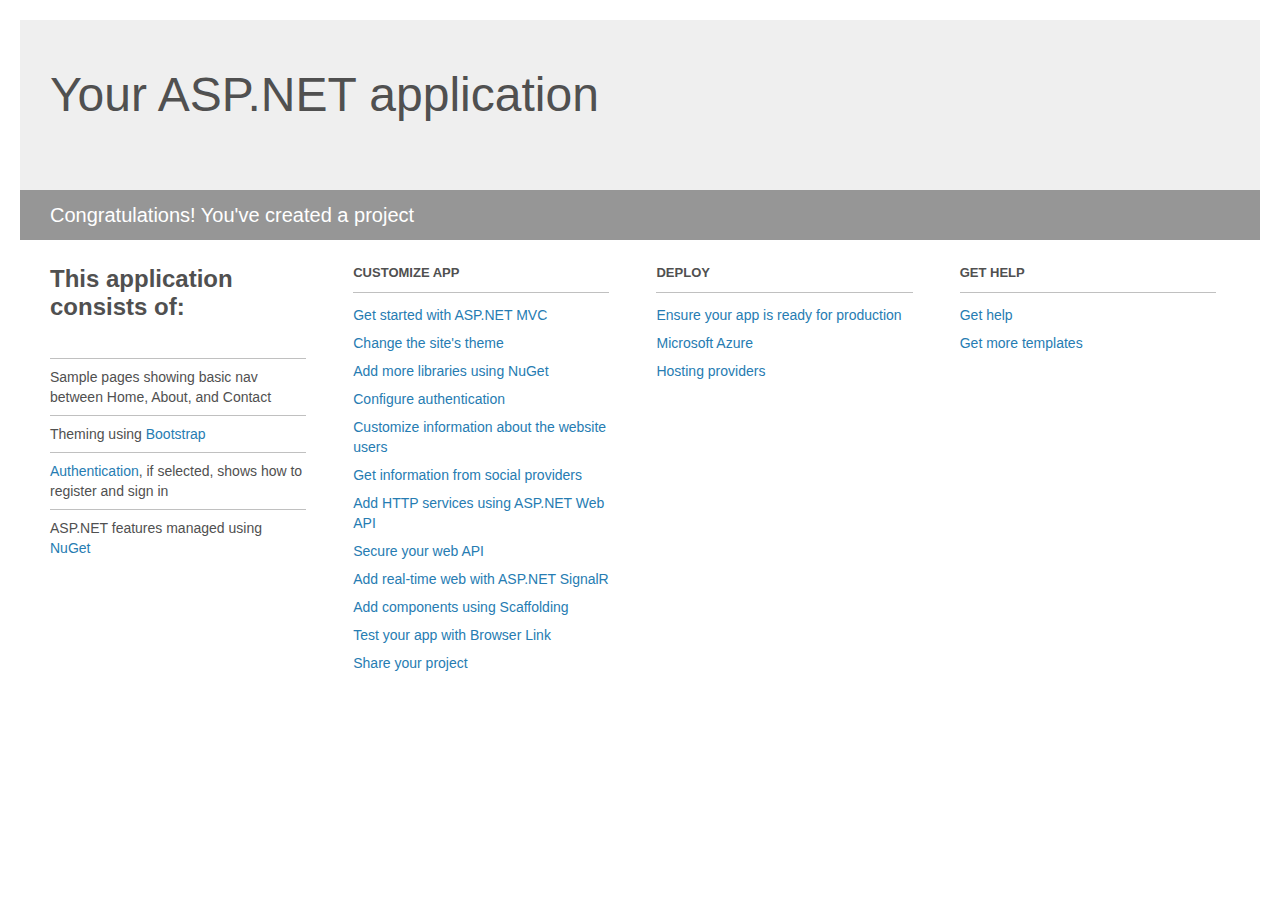
<file: etalon-crm-web/Project_Readme.html>
﻿<!DOCTYPE html>
<html lang="en">
<head>
    <meta charset="utf-8" />
    <title>Your ASP.NET application</title>
    <style>
        body {
            background: #fff;
            color: #505050;
            font: 14px 'Segoe UI', tahoma, arial, helvetica, sans-serif;
            margin: 20px;
            padding: 0;
        }

        #header {
            background: #efefef;
            padding: 0;
        }

        h1 {
            font-size: 48px;
            font-weight: normal;
            margin: 0;
            padding: 0 30px;
            line-height: 150px;
        }

        p {
            font-size: 20px;
            color: #fff;
            background: #969696;
            padding: 0 30px;
            line-height: 50px;
        }

        #main {
            padding: 5px 30px;
        }

        .section {
            width: 21.7%;
            float: left;
            margin: 0 0 0 4%;
        }

            .section h2 {
                font-size: 13px;
                text-transform: uppercase;
                margin: 0;
                border-bottom: 1px solid silver;
                padding-bottom: 12px;
                margin-bottom: 8px;
            }

            .section.first {
                margin-left: 0;
            }

                .section.first h2 {
                    font-size: 24px;
                    text-transform: none;
                    margin-bottom: 25px;
                    border: none;
                }

                .section.first li {
                    border-top: 1px solid silver;
                    padding: 8px 0;
                }

            .section.last {
                margin-right: 0;
            }

        ul {
            list-style: none;
            padding: 0;
            margin: 0;
            line-height: 20px;
        }

        li {
            padding: 4px 0;
        }

        a {
            color: #267cb2;
            text-decoration: none;
        }

            a:hover {
                text-decoration: underline;
            }
    </style>
</head>
<body>

    <div id="header">
        <h1>Your ASP.NET application</h1>
        <p>Congratulations! You've created a project</p>
    </div>

    <div id="main">
        <div class="section first">
            <h2>This application consists of:</h2>
            <ul>
                <li>Sample pages showing basic nav between Home, About, and Contact</li>
                <li>Theming using <a href="http://go.microsoft.com/fwlink/?LinkID=615519">Bootstrap</a></li>
                <li><a href="http://go.microsoft.com/fwlink/?LinkID=615520">Authentication</a>, if selected, shows how to register and sign in</li>
                <li>ASP.NET features managed using <a href="http://go.microsoft.com/fwlink/?LinkID=320756">NuGet</a></li>
            </ul>
        </div>

        <div class="section">
            <h2>Customize app</h2>
            <ul>
                <li><a href="http://go.microsoft.com/fwlink/?LinkID=615541">Get started with ASP.NET MVC</a></li>
                <li><a href="http://go.microsoft.com/fwlink/?LinkID=615523">Change the site's theme</a></li>
                <li><a href="http://go.microsoft.com/fwlink/?LinkID=615524">Add more libraries using NuGet</a></li>
                <li><a href="http://go.microsoft.com/fwlink/?LinkID=615542">Configure authentication</a></li>
                <li><a href="http://go.microsoft.com/fwlink/?LinkID=615526">Customize information about the website users</a></li>
                <li><a href="http://go.microsoft.com/fwlink/?LinkID=615527">Get information from social providers</a></li>
                <li><a href="http://go.microsoft.com/fwlink/?LinkID=615528">Add HTTP services using ASP.NET Web API</a></li>
                <li><a href="http://go.microsoft.com/fwlink/?LinkID=615529">Secure your web API</a></li>
                <li><a href="http://go.microsoft.com/fwlink/?LinkID=615530">Add real-time web with ASP.NET SignalR</a></li>
                <li><a href="http://go.microsoft.com/fwlink/?LinkID=615531">Add components using Scaffolding</a></li>
                <li><a href="http://go.microsoft.com/fwlink/?LinkID=615532">Test your app with Browser Link</a></li>
                <li><a href="http://go.microsoft.com/fwlink/?LinkID=615533">Share your project</a></li>
            </ul>
        </div>

        <div class="section">
            <h2>Deploy</h2>
            <ul>
                <li><a href="http://go.microsoft.com/fwlink/?LinkID=615534">Ensure your app is ready for production</a></li>
                <li><a href="http://go.microsoft.com/fwlink/?LinkID=615535">Microsoft Azure</a></li>
                <li><a href="http://go.microsoft.com/fwlink/?LinkID=615536">Hosting providers</a></li>
            </ul>
        </div>

        <div class="section last">
            <h2>Get help</h2>
            <ul>
                <li><a href="http://go.microsoft.com/fwlink/?LinkID=615537">Get help</a></li>
                <li><a href="http://go.microsoft.com/fwlink/?LinkID=615538">Get more templates</a></li>
            </ul>
        </div>
    </div>

</body>
</html>
</file>
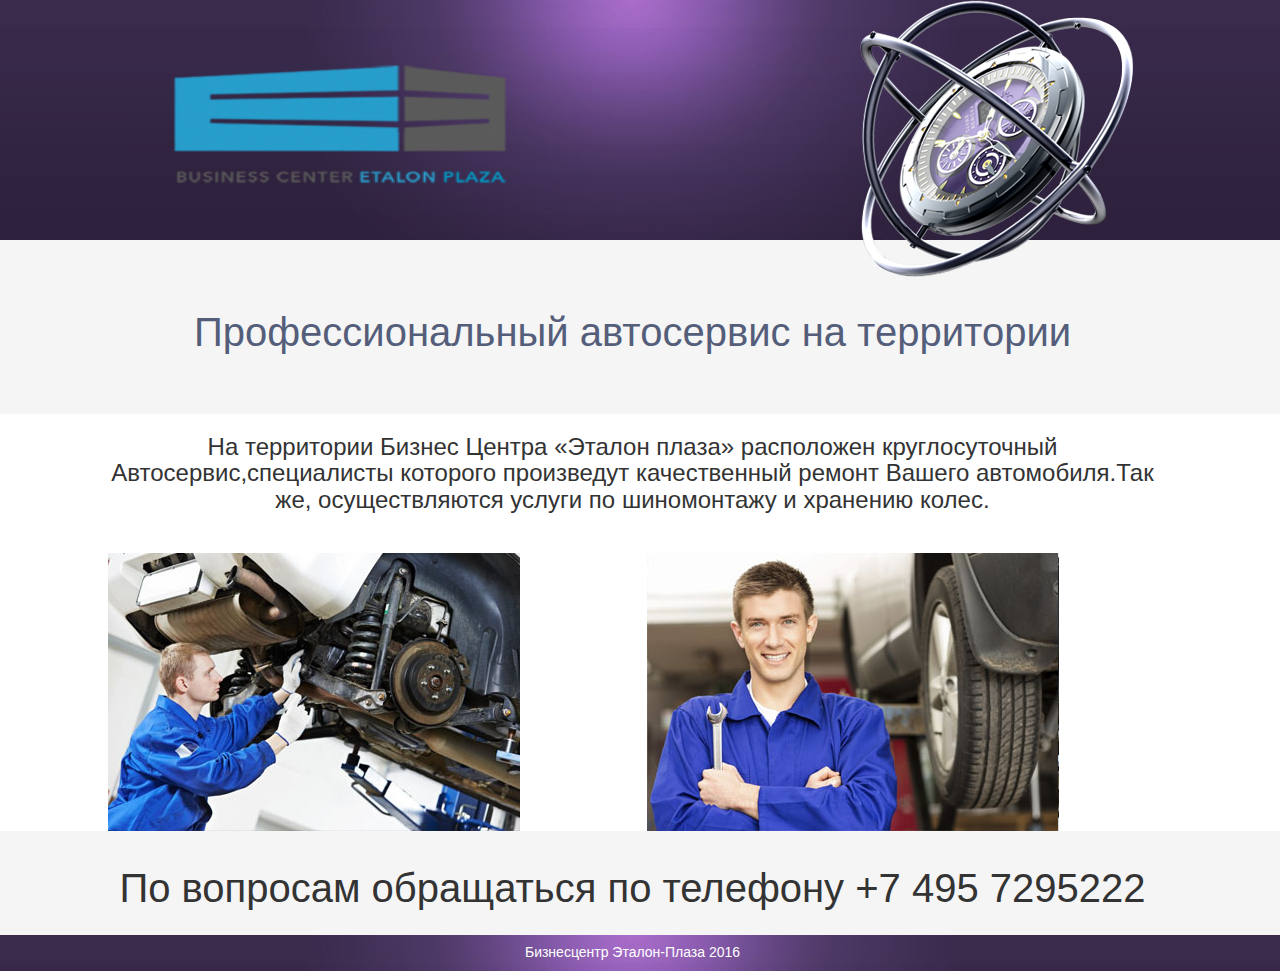
<file: etalon-crm-web/LandingPage/autoservice.html>
<!DOCTYPE html>
<html>

<head>
    <meta charset="utf-8">
    <title>Etalon Plaza</title>
    <!-- Bootstrap -->
    <link href="css/bootstrap.min.css" rel="stylesheet">
    <link href="css/bootstrap-responsive.css" rel="stylesheet">
    <link href="css/main.css" rel="stylesheet">
    <script type="text/javascript" src="http://ajax.googleapis.com/ajax/libs/jquery/1.10.2/jquery.min.js"></script>

    <link rel="stylesheet" href="css/lightbox.css" type="text/css" media="screen" />
    <script type="text/javascript" src="js/lightbox.js"></script>

    <script src="js/bootstrap.min.js"></script>
</head>
<body>
    <div class="container-fluid">
        <div class="row">
            <div class="col-md-12 col-xs-12 head">
                <div class="col-md-4 col-xs-6"><img class="logo-infra" src="img/logo.png"></div>
                <div class="col-md-2 col-xs-6 col-xs-offset-4 col-md-offset-4"><img class="clock-infra" src="img/clocksmall.png"></div>
            </div>
        </div>
        <div class="row">
            <div class="col-md-12 col-xs-12" style=" background-color: #f5f5f5">
                <h1 class="head-text">Профессиональный автосервис на территории</h1>
            </div>
        </div>
        <div class="row">
            <div class="col-md-10 col-xs-10 col-md-offset-1 col-xs-offset-1 descript">
                <h3>На территории Бизнес Центра «Эталон плаза» расположен круглосуточный Автосервис,специалисты которого произведут качественный ремонт Вашего автомобиля.Так же, осуществляются услуги по шиномонтажу и хранению колес.</h3>
            </div>
            <div class="col-md-5 col-xs-5 col-md-offset-1 col-xs-offset-1"><img src="img/aservice1.jpg"></div>  
            <div class="col-md-6 col-xs-6"><img src="img/aservice2.jpg"></div>
            <div class="col-md-12 col-xs-12" style=" background-color: #f5f5f5">
                <h1 class="footer-text">По вопросам обращаться по телефону +7 495 7295222</h1>
            </div>
        </div>
        <div class="row">
            <div class="col-md-12 col-xs-12 head">
                <h5 class="sub">Бизнесцентр Эталон-Плаза 2016</h5>
            </div>
        </div>
    </div>
</body>
</html>
</file>
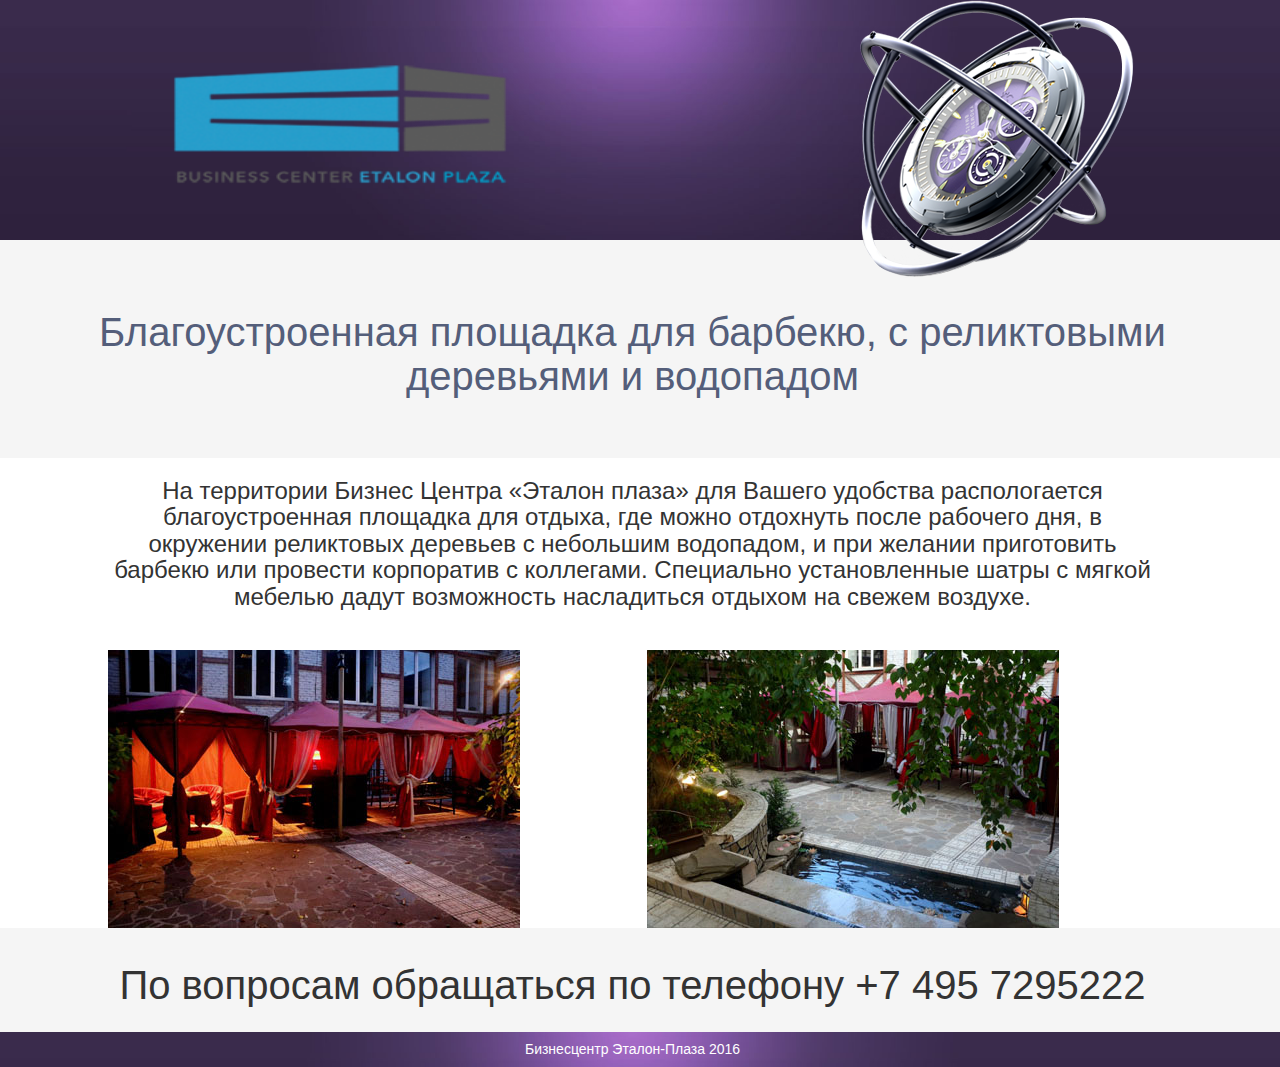
<file: etalon-crm-web/LandingPage/back.html>
<!DOCTYPE html>
<html>

<head>
    <meta charset="utf-8">
    <title>Etalon Plaza</title>
    <!-- Bootstrap -->
    <link href="css/bootstrap.min.css" rel="stylesheet">
    <link href="css/bootstrap-responsive.css" rel="stylesheet">
    <link href="css/main.css" rel="stylesheet">
    <script type="text/javascript" src="http://ajax.googleapis.com/ajax/libs/jquery/1.10.2/jquery.min.js"></script>

    <link rel="stylesheet" href="css/lightbox.css" type="text/css" media="screen" />
    <script type="text/javascript" src="js/lightbox.js"></script>

    <script src="js/bootstrap.min.js"></script>
</head>
<body>
    <div class="container-fluid">
        <div class="row">
            <div class="col-md-12 col-xs-12 head">
                <div class="col-md-4 col-xs-6"><img class="logo-infra" src="img/logo.png"></div>
                <div class="col-md-2 col-xs-6 col-xs-offset-4 col-md-offset-4"><img class="clock-infra" src="img/clocksmall.png"></div>
            </div>
        </div>
        <div class="row">
            <div class="col-md-12 col-xs-12" style=" background-color: #f5f5f5">
                <h1 class="head-text">Благоустроенная площадка для барбекю, с реликтовыми деревьями и водопадом</h1>
            </div>
        </div>
        <div class="row">
            <div class="col-md-10 col-xs-10 col-md-offset-1 col-xs-offset-1 descript">
                <h3>На территории Бизнес Центра «Эталон плаза»  для Вашего удобства распологается благоустроенная площадка для отдыха, где можно отдохнуть после рабочего дня, в окружении реликтовых деревьев с небольшим водопадом, и при желании приготовить барбекю или провести корпоратив с коллегами. Специально установленные шатры с мягкой мебелью дадут возможность насладиться отдыхом на свежем воздухе.</h3>
            </div>
            <div class="col-md-5 col-xs-5 col-md-offset-1 col-xs-offset-1"><img src="img/back1.jpg"></div>  
            <div class="col-md-6 col-xs-6"><img src="img/back2.jpg"></div>
            <div class="col-md-12 col-xs-12" style=" background-color: #f5f5f5">
                <h1 class="footer-text">По вопросам обращаться по телефону +7 495 7295222</h1>
            </div>
        </div>
        <div class="row">
            <div class="col-md-12 col-xs-12 head">
                <h5 class="sub">Бизнесцентр Эталон-Плаза 2016</h5>
            </div>
        </div>
    </div>
</body>
</html>
</file>
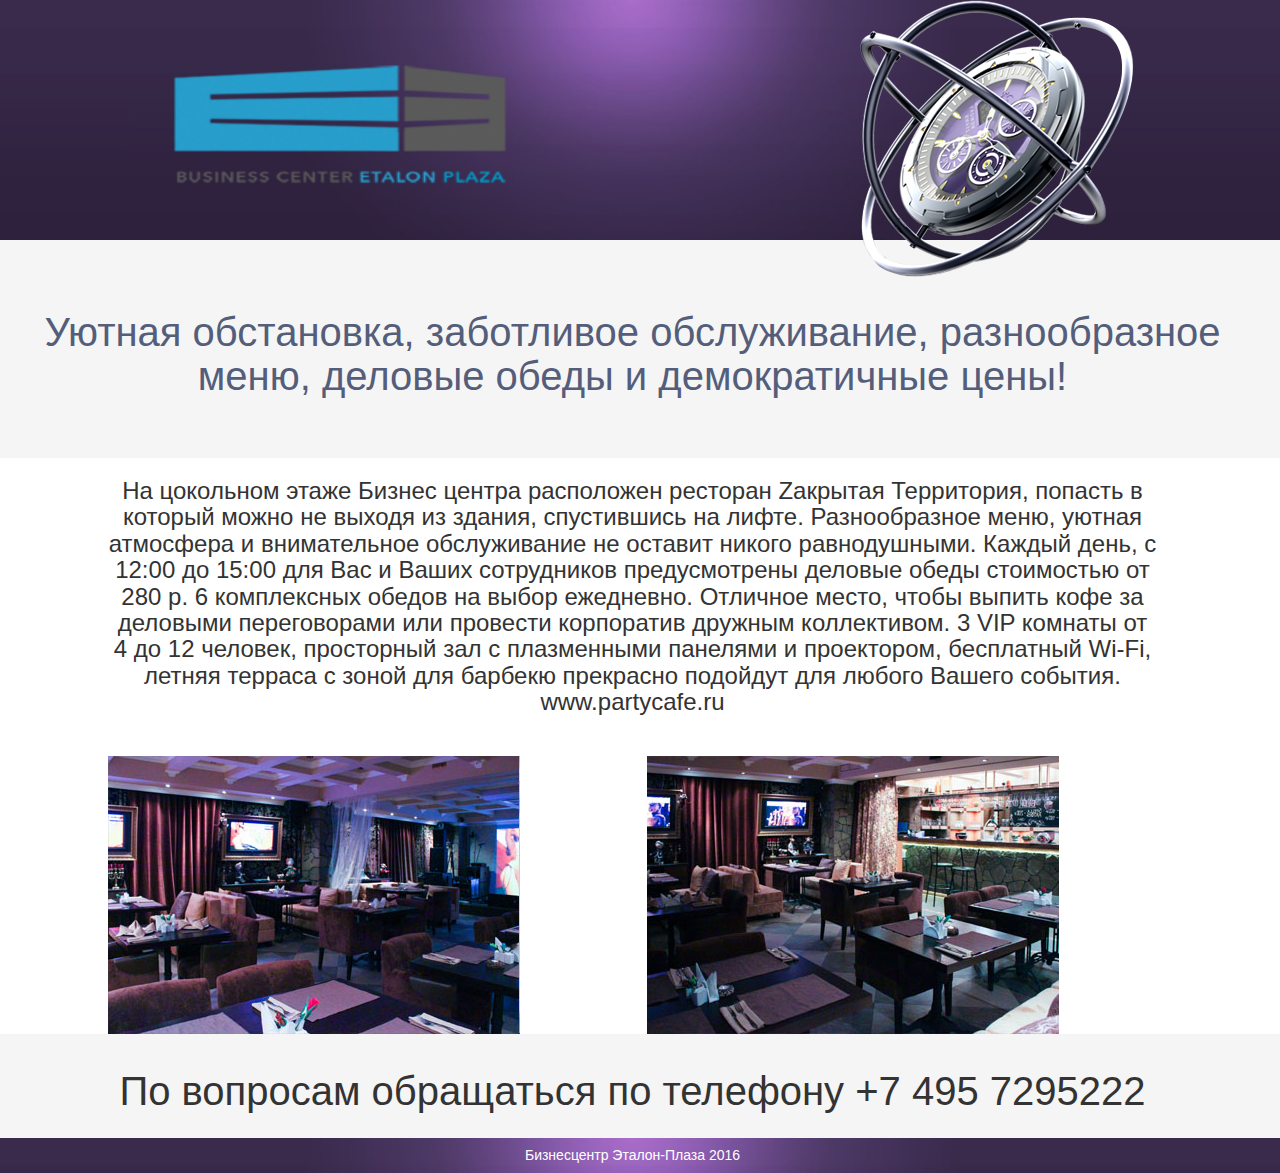
<file: etalon-crm-web/LandingPage/cafe.html>
<!DOCTYPE html>
<html>

<head>
    <meta charset="utf-8">
    <title>Etalon Plaza</title>
    <!-- Bootstrap -->
    <link href="css/bootstrap.min.css" rel="stylesheet">
    <link href="css/bootstrap-responsive.css" rel="stylesheet">
    <link href="css/main.css" rel="stylesheet">
    <script type="text/javascript" src="http://ajax.googleapis.com/ajax/libs/jquery/1.10.2/jquery.min.js"></script>

    <link rel="stylesheet" href="css/lightbox.css" type="text/css" media="screen" />
    <script type="text/javascript" src="js/lightbox.js"></script>

    <script src="js/bootstrap.min.js"></script>
</head>
<body>
    <div class="container-fluid">
        <div class="row">
            <div class="col-md-12 col-xs-12 head">
                <div class="col-md-4 col-xs-6"><img class="logo-infra" src="img/logo.png"></div>
                <div class="col-md-2 col-xs-6 col-xs-offset-4 col-md-offset-4"><img class="clock-infra" src="img/clocksmall.png"></div>
            </div>
        </div>
        <div class="row">
            <div class="col-md-12 col-xs-12" style=" background-color: #f5f5f5">
                <h1 class="head-text">Уютная обстановка, заботливое обслуживание, разнообразное меню, деловые обеды и демократичные цены!</h1>
            </div>
        </div>
        <div class="row">
            <div class="col-md-10 col-xs-10 col-md-offset-1 col-xs-offset-1 descript">
                <h3>На цокольном этаже Бизнес центра расположен ресторан Zакрытая Территория, попасть в который можно не выходя из здания, спустившись на лифте. Разнообразное меню, уютная атмосфера и внимательное обслуживание не оставит никого равнодушными. Каждый день, с 12:00 до 15:00 для Вас  и Ваших сотрудников предусмотрены деловые обеды стоимостью от 280 р. 6 комплексных обедов на выбор ежедневно. Отличное место, чтобы выпить кофе за деловыми переговорами или провести корпоратив дружным коллективом. 3 VIP комнаты от 4 до 12 человек, просторный зал с плазменными панелями и проектором, бесплатный Wi-Fi, летняя терраса с зоной для барбекю прекрасно подойдут для любого Вашего события. www.partycafe.ru  </h3>
            </div>
            <div class="col-md-5 col-xs-5 col-md-offset-1 col-xs-offset-1"><img src="img/cafe1.jpg"></div>  
            <div class="col-md-6 col-xs-6"><img src="img/cafe2.jpg"></div>
            <div class="col-md-12 col-xs-12" style=" background-color: #f5f5f5">
                <h1 class="footer-text">По вопросам обращаться по телефону +7 495 7295222</h1>
            </div>
        </div>
        <div class="row">
            <div class="col-md-12 col-xs-12 head">
                <h5 class="sub">Бизнесцентр Эталон-Плаза 2016</h5>
            </div>
        </div>
    </div>
</body>
</html>
</file>
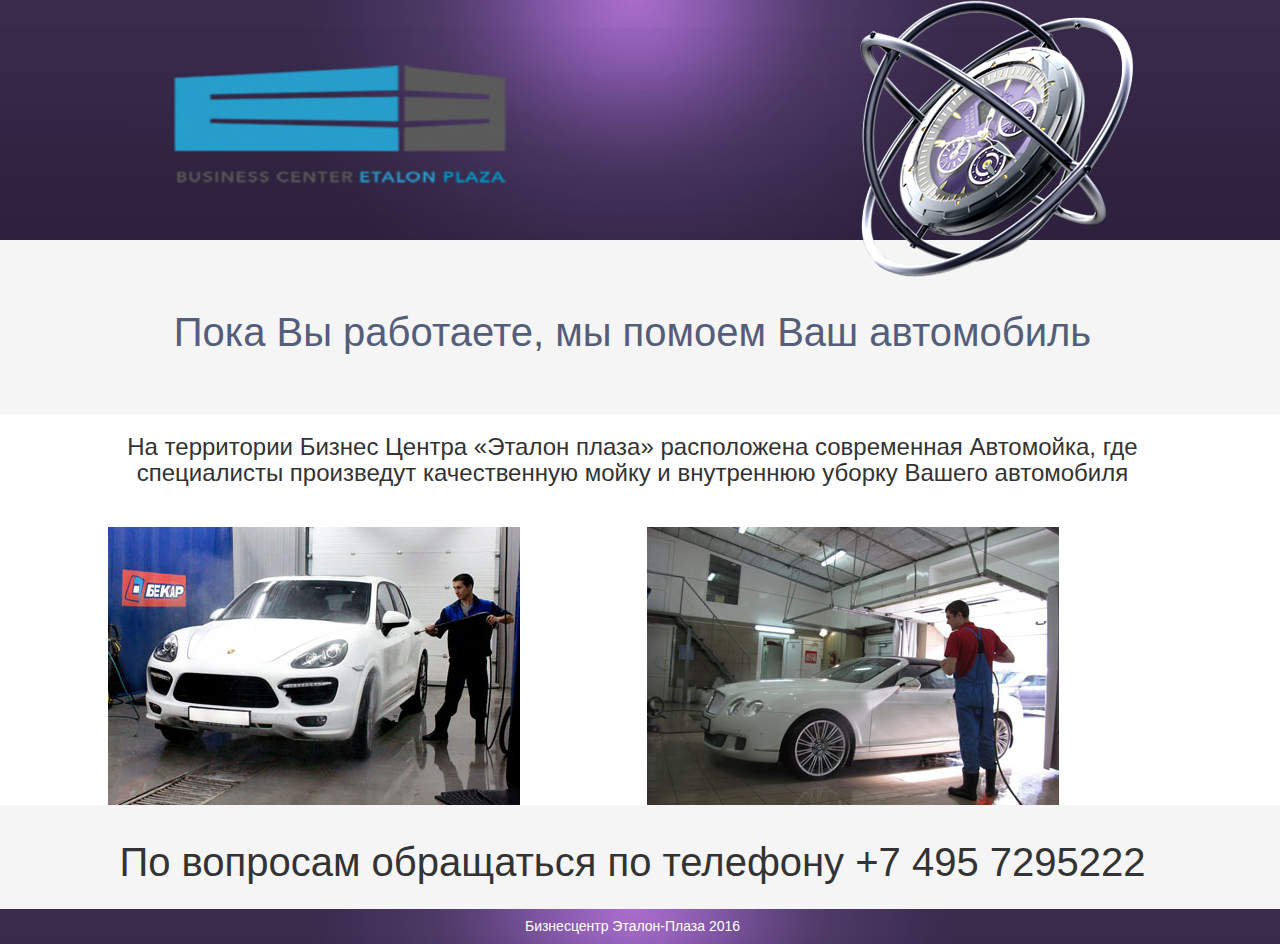
<file: etalon-crm-web/LandingPage/carwash.html>
<!DOCTYPE html>
<html>

<head>
    <meta charset="utf-8">
    <title>Etalon Plaza</title>
    <!-- Bootstrap -->
    <link href="css/bootstrap.min.css" rel="stylesheet">
    <link href="css/bootstrap-responsive.css" rel="stylesheet">
    <link href="css/main.css" rel="stylesheet">
    <script type="text/javascript" src="http://ajax.googleapis.com/ajax/libs/jquery/1.10.2/jquery.min.js"></script>

    <link rel="stylesheet" href="css/lightbox.css" type="text/css" media="screen" />
    <script type="text/javascript" src="js/lightbox.js"></script>

    <script src="js/bootstrap.min.js"></script>
</head>
<body>
    <div class="container-fluid">
        <div class="row">
            <div class="col-md-12 col-xs-12 head">
                <div class="col-md-4 col-xs-6"><img class="logo-infra" src="img/logo.png"></div>
                <div class="col-md-2 col-xs-6 col-xs-offset-4 col-md-offset-4"><img class="clock-infra" src="img/clocksmall.png"></div>
            </div>
        </div>
        <div class="row">
            <div class="col-md-12 col-xs-12" style=" background-color: #f5f5f5">
                <h1 class="head-text">Пока Вы работаете, мы помоем Ваш автомобиль</h1>
            </div>
        </div>
        <div class="row">
            <div class="col-md-10 col-xs-10 col-md-offset-1 col-xs-offset-1 descript">
                <h3>На территории Бизнес Центра «Эталон плаза» расположена современная Автомойка, где специалисты произведут качественную мойку и внутреннюю уборку Вашего автомобиля</h3>
            </div>
            <div class="col-md-5 col-xs-5 col-md-offset-1 col-xs-offset-1"><img src="img/carwash1.jpg"></div>  
            <div class="col-md-6 col-xs-6"><img src="img/carwash2.jpg"></div>
            <div class="col-md-12 col-xs-12" style=" background-color: #f5f5f5">
                <h1 class="footer-text">По вопросам обращаться по телефону +7 495 7295222</h1>
            </div>
        </div>
        <div class="row">
            <div class="col-md-12 col-xs-12 head">
                <h5 class="sub">Бизнесцентр Эталон-Плаза 2016</h5>
            </div>
        </div>
    </div>
</body>
</html>
</file>
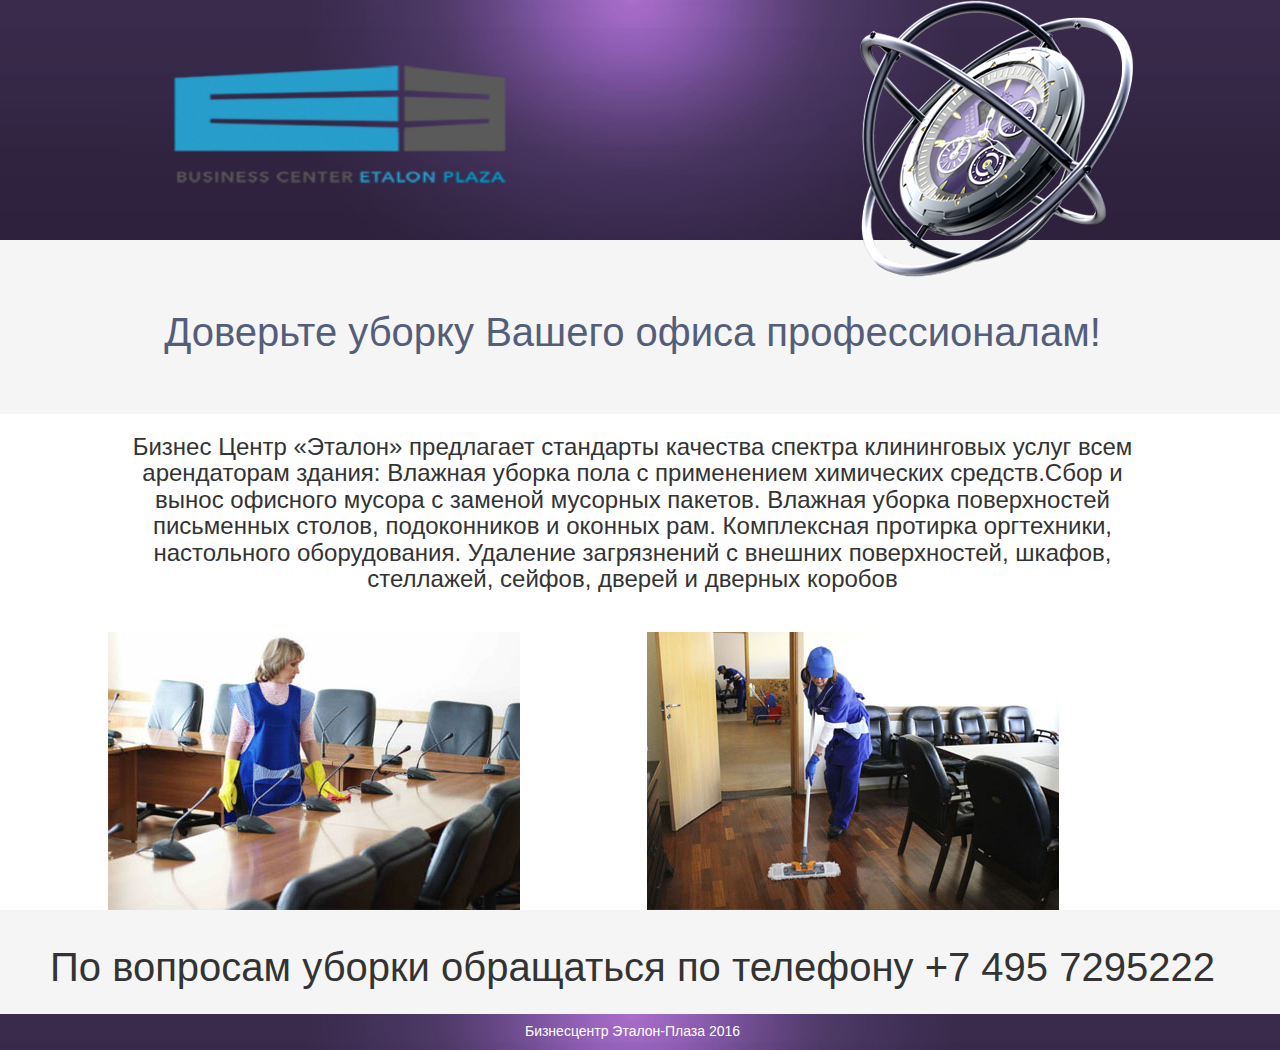
<file: etalon-crm-web/LandingPage/cleanservice.html>
<!DOCTYPE html>
<html>

<head>
    <meta charset="utf-8">
    <title>Клининговая служба Эталон</title>
    <!-- Bootstrap -->
    <link href="css/bootstrap.min.css" rel="stylesheet">
    <link href="css/bootstrap-responsive.css" rel="stylesheet">
    <link href="css/main.css" rel="stylesheet">
    <script type="text/javascript" src="http://ajax.googleapis.com/ajax/libs/jquery/1.10.2/jquery.min.js"></script>

    <link rel="stylesheet" href="css/lightbox.css" type="text/css" media="screen" />
    <script type="text/javascript" src="js/lightbox.js"></script>

    <script src="js/bootstrap.min.js"></script>
</head>
<body>
    <div class="container-fluid">
        <div class="row">
            <div class="col-md-12 col-xs-12 head">
                <div class="col-md-4 col-xs-6"><img class="logo-infra" src="img/logo.png"></div>
                <div class="col-md-2 col-xs-6 col-xs-offset-4 col-md-offset-4"><img class="clock-infra" src="img/clocksmall.png"></div>
            </div>
        </div>
        <div class="row">
            <div class="col-md-12 col-xs-12" style=" background-color: #f5f5f5">
                <h1 class="head-text">Доверьте уборку Вашего офиса профессионалам!</h1>
            </div>
        </div>
        <div class="row">
            <div class="col-md-10 col-xs-10 col-md-offset-1 col-xs-offset-1 descript">
                <h3>Бизнес Центр «Эталон» предлагает стандарты качества спектра клининговых услуг всем арендаторам здания: Влажная уборка пола с применением химических средств.Сбор и вынос офисного мусора с заменой мусорных пакетов. Влажная уборка поверхностей письменных столов, подоконников и оконных рам. Комплексная протирка оргтехники, настольного оборудования. Удаление загрязнений с внешних поверхностей, шкафов, стеллажей, сейфов, дверей и дверных коробов</h3>
            </div>
            <div class="col-md-5 col-xs-5 col-md-offset-1 col-xs-offset-1"><img src="img/clean1.jpg"></div>  
            <div class="col-md-6 col-xs-6"><img src="img/clean2.jpg"></div>
            <div class="col-md-12 col-xs-12" style=" background-color: #f5f5f5">
                <h1 class="footer-text">По вопросам уборки обращаться по телефону +7 495 7295222</h1>
            </div>
        </div>
        <div class="row">
            <div class="col-md-12 col-xs-12 head">
                <h5 class="sub">Бизнесцентр Эталон-Плаза 2016</h5>
            </div>
        </div>
    </div>
</body>
</html>
</file>
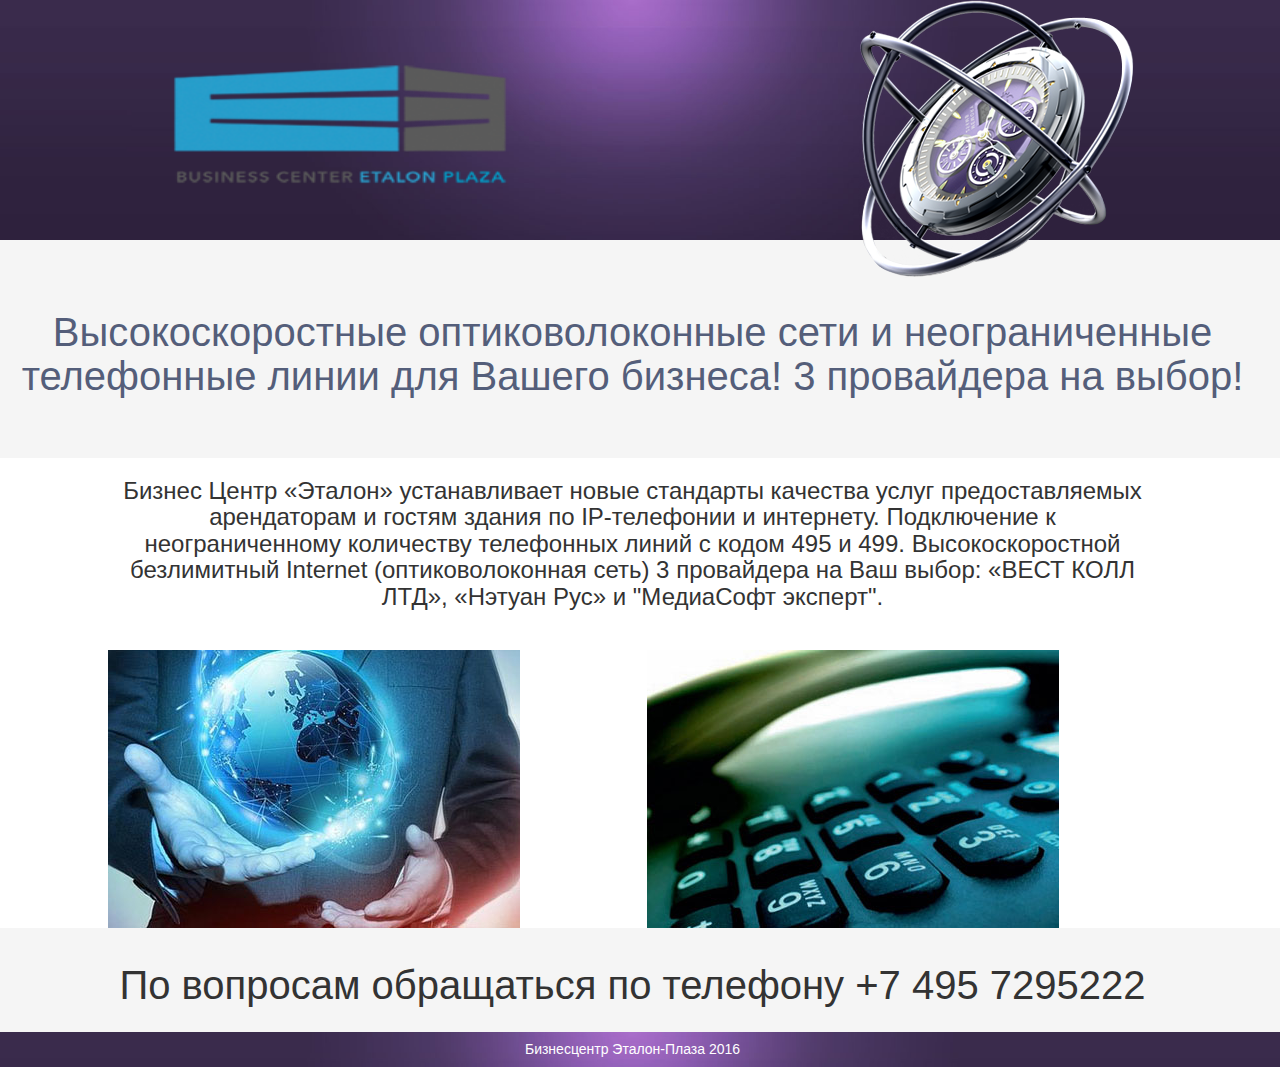
<file: etalon-crm-web/LandingPage/internet.html>
<!DOCTYPE html>
<html>

<head>
    <meta charset="utf-8">
    <title>Etalon Plaza</title>
    <!-- Bootstrap -->
    <link href="css/bootstrap.min.css" rel="stylesheet">
    <link href="css/bootstrap-responsive.css" rel="stylesheet">
    <link href="css/main.css" rel="stylesheet">
    <script type="text/javascript" src="http://ajax.googleapis.com/ajax/libs/jquery/1.10.2/jquery.min.js"></script>

    <link rel="stylesheet" href="css/lightbox.css" type="text/css" media="screen" />
    <script type="text/javascript" src="js/lightbox.js"></script>

    <script src="js/bootstrap.min.js"></script>
</head>
<body>
    <div class="container-fluid">
        <div class="row">
            <div class="col-md-12 col-xs-12 head">
                <div class="col-md-4 col-xs-6"><img class="logo-infra" src="img/logo.png"></div>
                <div class="col-md-2 col-xs-6 col-xs-offset-4 col-md-offset-4"><img class="clock-infra" src="img/clocksmall.png"></div>
            </div>
        </div>
        <div class="row">
            <div class="col-md-12 col-xs-12" style=" background-color: #f5f5f5">
                <h1 class="head-text">Высокоскоростные оптиковолоконные сети и неограниченные телефонные линии для Вашего бизнеса! 3 провайдера на выбор!</h1>
            </div>
        </div>
        <div class="row">
            <div class="col-md-10 col-xs-10 col-md-offset-1 col-xs-offset-1 descript">
                <h3>Бизнес Центр «Эталон»  устанавливает новые стандарты качества услуг предоставляемых арендаторам и гостям здания по IP-телефонии и интернету. Подключение к неограниченному количеству телефонных линий с кодом 495 и 499. Высокоскоростной безлимитный Internet (оптиковолоконная сеть) 3 провайдера на Ваш выбор: «ВЕСТ КОЛЛ ЛТД», «Нэтуан Рус» и "МедиаСофт эксперт". </h3>
            </div>
            <div class="col-md-5 col-xs-5 col-md-offset-1 col-xs-offset-1"><img src="img/inet1.jpg"></div>  
            <div class="col-md-6 col-xs-6"><img src="img/inet2.jpg"></div>
            <div class="col-md-12 col-xs-12" style=" background-color: #f5f5f5">
                <h1 class="footer-text">По вопросам обращаться по телефону +7 495 7295222</h1>
            </div>
        </div>
        <div class="row">
            <div class="col-md-12 col-xs-12 head">
                <h5 class="sub">Бизнесцентр Эталон-Плаза 2016</h5>
            </div>
        </div>
    </div>
</body>
</html>
</file>
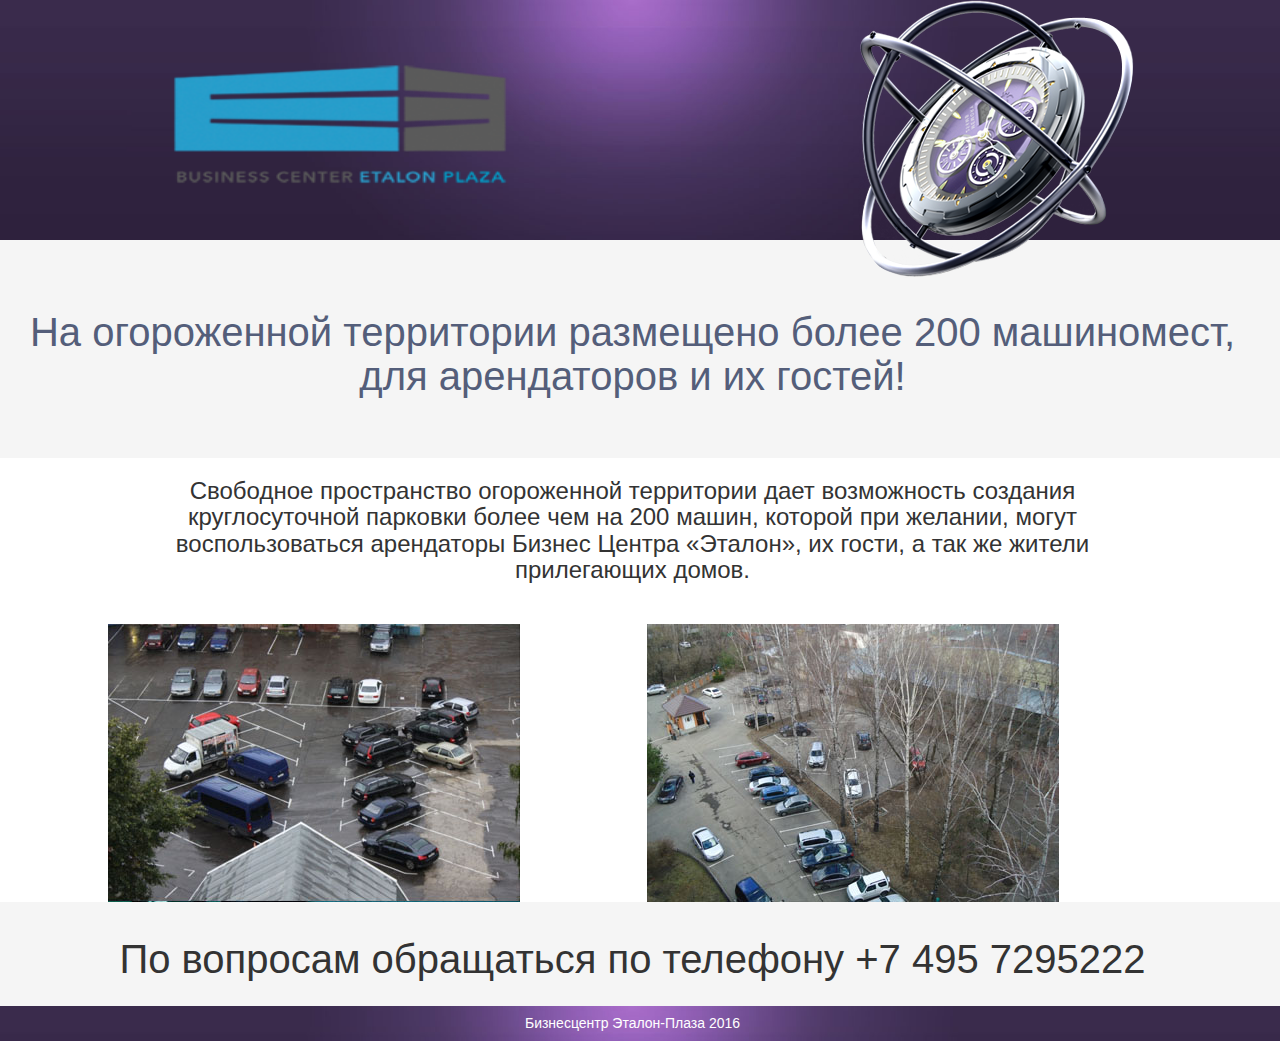
<file: etalon-crm-web/LandingPage/parking.html>
<!DOCTYPE html>
<html>

<head>
    <meta charset="utf-8">
    <title>Etalon Plaza</title>
    <!-- Bootstrap -->
    <link href="css/bootstrap.min.css" rel="stylesheet">
    <link href="css/bootstrap-responsive.css" rel="stylesheet">
    <link href="css/main.css" rel="stylesheet">
    <script type="text/javascript" src="http://ajax.googleapis.com/ajax/libs/jquery/1.10.2/jquery.min.js"></script>

    <link rel="stylesheet" href="css/lightbox.css" type="text/css" media="screen" />
    <script type="text/javascript" src="js/lightbox.js"></script>

    <script src="js/bootstrap.min.js"></script>
</head>
<body>
    <div class="container-fluid">
        <div class="row">
            <div class="col-md-12 col-xs-12 head">
                <div class="col-md-4 col-xs-6"><img class="logo-infra" src="img/logo.png"></div>
                <div class="col-md-2 col-xs-6 col-xs-offset-4 col-md-offset-4"><img class="clock-infra" src="img/clocksmall.png"></div>
            </div>
        </div>
        <div class="row">
            <div class="col-md-12 col-xs-12" style=" background-color: #f5f5f5">
                <h1 class="head-text">На огороженной территории размещено более 200 машиномест, для арендаторов и их гостей!</h1>
            </div>
        </div>
        <div class="row">
            <div class="col-md-10 col-xs-10 col-md-offset-1 col-xs-offset-1 descript">
                <h3>Свободное пространство огороженной территории дает возможность создания круглосуточной парковки более чем на 200 машин, которой  при желании, могут воспользоваться арендаторы Бизнес Центра «Эталон», их гости, а так же жители прилегающих домов.</h3>
            </div>
            <div class="col-md-5 col-xs-5 col-md-offset-1 col-xs-offset-1"><img src="img/parking1.jpg"></div>  
            <div class="col-md-6 col-xs-6"><img src="img/parking2.jpg"></div>
            <div class="col-md-12 col-xs-12" style=" background-color: #f5f5f5">
                <h1 class="footer-text">По вопросам обращаться по телефону +7 495 7295222</h1>
            </div>
        </div>
        <div class="row">
            <div class="col-md-12 col-xs-12 head">
                <h5 class="sub">Бизнесцентр Эталон-Плаза 2016</h5>
            </div>
        </div>
    </div>
</body>
</html>
</file>
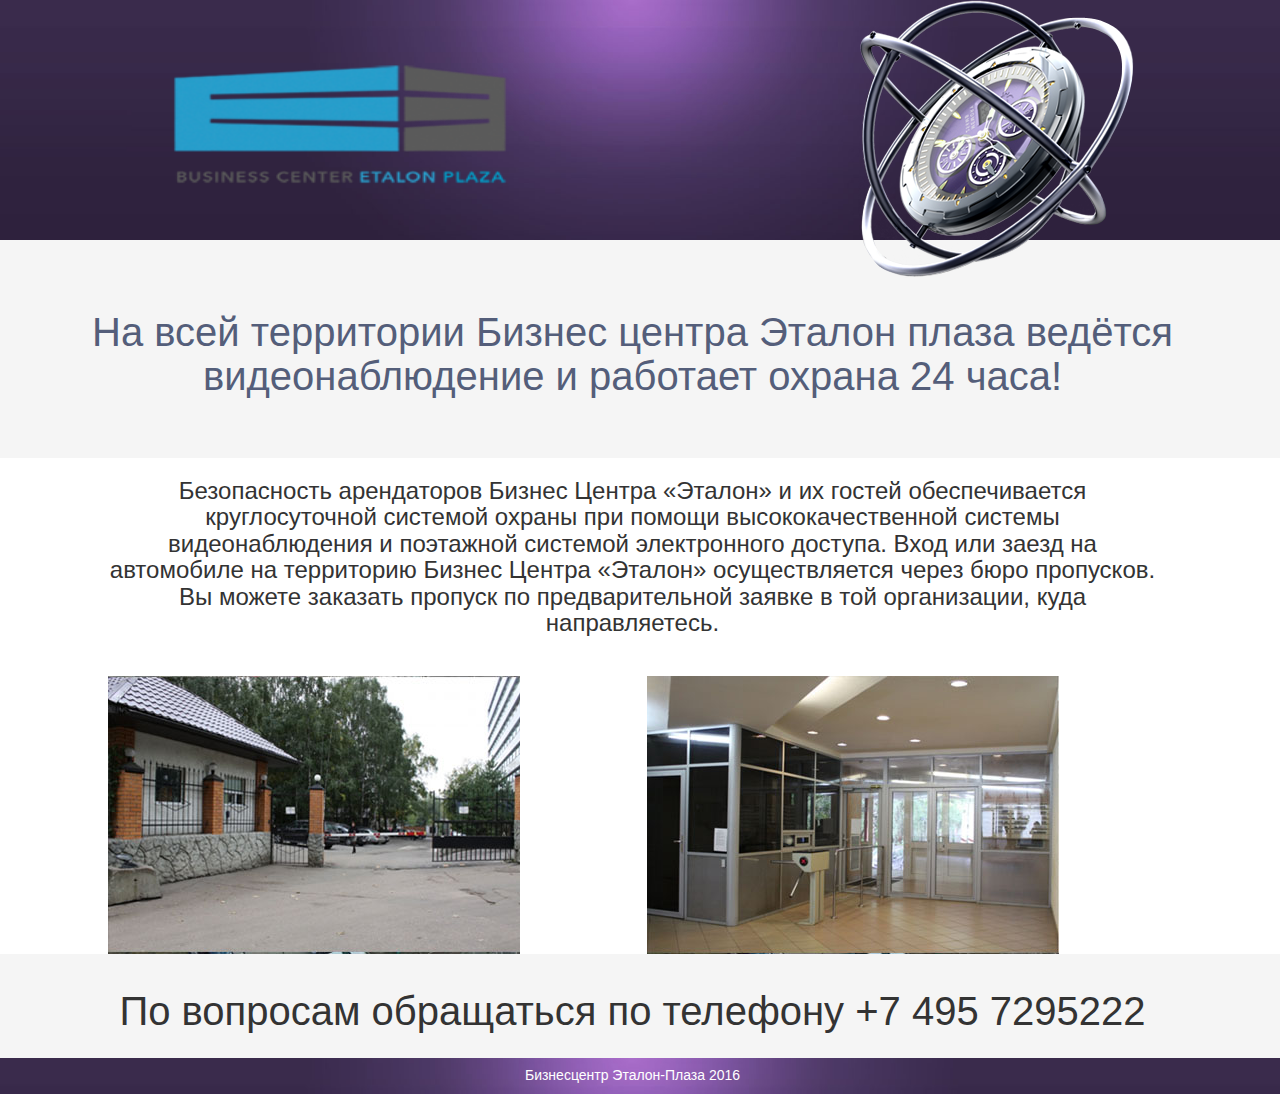
<file: etalon-crm-web/LandingPage/security.html>
<!DOCTYPE html>
<html>

<head>
    <meta charset="utf-8">
    <title>Etalon Plaza</title>
    <!-- Bootstrap -->
    <link href="css/bootstrap.min.css" rel="stylesheet">
    <link href="css/bootstrap-responsive.css" rel="stylesheet">
    <link href="css/main.css" rel="stylesheet">
    <script type="text/javascript" src="http://ajax.googleapis.com/ajax/libs/jquery/1.10.2/jquery.min.js"></script>

    <link rel="stylesheet" href="css/lightbox.css" type="text/css" media="screen" />
    <script type="text/javascript" src="js/lightbox.js"></script>

    <script src="js/bootstrap.min.js"></script>
</head>
<body>
    <div class="container-fluid">
        <div class="row">
            <div class="col-md-12 col-xs-12 head">
                <div class="col-md-4 col-xs-6"><img class="logo-infra" src="img/logo.png"></div>
                <div class="col-md-2 col-xs-6 col-xs-offset-4 col-md-offset-4"><img class="clock-infra" src="img/clocksmall.png"></div>
            </div>
        </div>
        <div class="row">
            <div class="col-md-12 col-xs-12" style=" background-color: #f5f5f5">
                <h1 class="head-text">На всей территории Бизнес центра Эталон плаза ведётся видеонаблюдение и работает охрана 24 часа!</h1>
            </div>
        </div>
        <div class="row">
            <div class="col-md-10 col-xs-10 col-md-offset-1 col-xs-offset-1 descript">
                <h3>Безопасность арендаторов Бизнес Центра «Эталон» и их гостей обеспечивается круглосуточной системой охраны при помощи высококачественной системы видеонаблюдения и поэтажной системой электронного доступа. Вход или заезд на автомобиле на территорию Бизнес Центра «Эталон» осуществляется через бюро пропусков. Вы можете заказать пропуск по предварительной заявке в той организации, куда направляетесь.</h3>
            </div>
            <div class="col-md-5 col-xs-5 col-md-offset-1 col-xs-offset-1"><img src="img/sec1.jpg"></div>  
            <div class="col-md-6 col-xs-6"><img src="img/sec2.jpg"></div>
            <div class="col-md-12 col-xs-12" style=" background-color: #f5f5f5">
                <h1 class="footer-text">По вопросам обращаться по телефону +7 495 7295222</h1>
            </div>
        </div>
        <div class="row">
            <div class="col-md-12 col-xs-12 head">
                <h5 class="sub">Бизнесцентр Эталон-Плаза 2016</h5>
            </div>
        </div>
    </div>
</body>
</html>
</file>
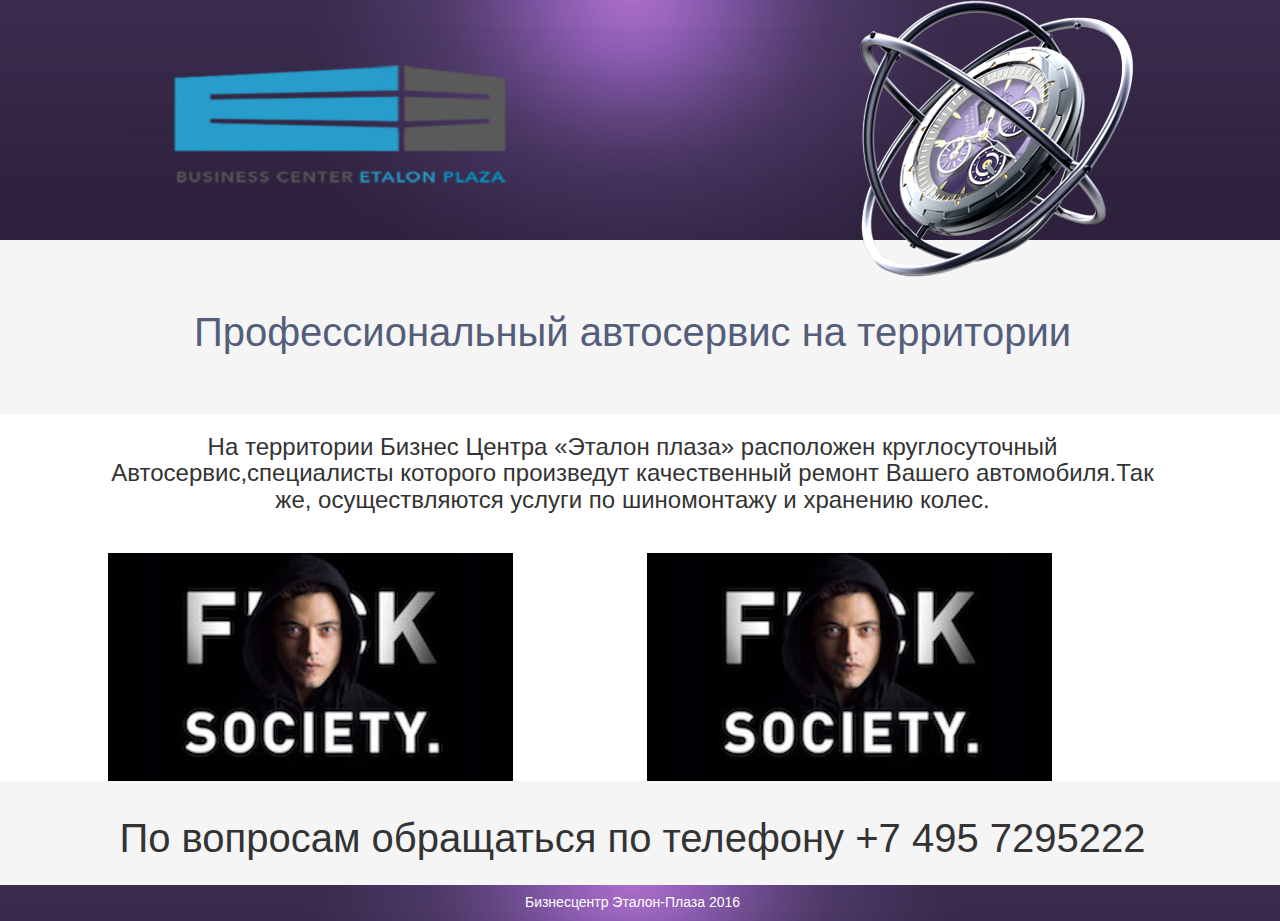
<file: etalon-crm-web/LandingPage/infra/autoservice.html>
<!DOCTYPE html>
<html>

<head>
    <meta charset="utf-8">
    <title>Etalon Plaza</title>
    <!-- Bootstrap -->
    <link href="../css/bootstrap.min.css" rel="stylesheet">
    <link href="../css/bootstrap-responsive.css" rel="stylesheet">
    <link href="../css/main.css" rel="stylesheet">
    <script type="text/javascript" src="http://ajax.googleapis.com/ajax/libs/jquery/1.10.2/jquery.min.js"></script>

    <link rel="stylesheet" href="../css/lightbox.css" type="text/css" media="screen" />
    <script type="text/javascript" src="../js/lightbox.js"></script>

    <script src="../js/bootstrap.min.js"></script>
</head>
<body>
    <div class="container-fluid">
        <div class="row">
            <div class="col-md-12 col-xs-12 head">
                <div class="col-md-4 col-xs-6"><img class="logo-infra" src="../img/logo.png"></div>
                <div class="col-md-2 col-xs-6 col-xs-offset-4 col-md-offset-4"><img class="clock-infra" src="../img/clocksmall.png"></div>
            </div>
        </div>
        <div class="row">
            <div class="col-md-12 col-xs-12" style=" background-color: #f5f5f5">
                <h1 class="head-text">Профессиональный автосервис на территории</h1>
            </div>
        </div>
        <div class="row">
            <div class="col-md-10 col-xs-10 col-md-offset-1 col-xs-offset-1 descript">
                <h3>На территории Бизнес Центра «Эталон плаза» расположен круглосуточный Автосервис,специалисты которого произведут качественный ремонт Вашего автомобиля.Так же, осуществляются услуги по шиномонтажу и хранению колес.</h3>
            </div>
            <div class="col-md-5 col-xs-5 col-md-offset-1 col-xs-offset-1"><img src="../img/test2.jpg"></div>  
            <div class="col-md-6 col-xs-6"><img src="../img/test2.jpg"></div>
            <div class="col-md-12 col-xs-12" style=" background-color: #f5f5f5">
                <h1 class="footer-text">По вопросам обращаться по телефону +7 495 7295222</h1>
            </div>
        </div>
        <div class="row">
            <div class="col-md-12 col-xs-12 head">
                <h5 class="sub">Бизнесцентр Эталон-Плаза 2016</h5>
            </div>
        </div>
    </div>
</body>
</html>
</file>
<file: etalon-crm-web/LandingPage/css/main.css>
h1 {text-align: center;}
h2{ font-weight: 300;}
body{background: #fff;}
.min140{min-height: 140px;}
.max140{max-height: 185px;}
.nopadding{padding: 0}
.mtop{margin-top: 20px;}
.head-menu{padding: 0; z-index: 997; text-align: center;}
.head{background-image: url(../img/bg-head.jpg); background-size: cover; }
.service{margin-top: 50px;}
.service-manage{text-align: center;}
.service-manage img{width: 100%;}
.clock{position: absolute;top:-185px;width: 200px; height: 270px;z-index: 997;}
.logo{margin: 50px 50px 50px 150px;width: 250px; height: 90px;}
.logo-bot{width: 250px; height: 90px;}
.head-contact{padding: 20px; text-align: right; color: #f5f5f5}
.head-text{color: #545e7a; padding: 12px;}
.servicebtn{margin-bottom: 25px; width: 270px;background-image: url(../img/bg-head.jpg); background-size: cover; cursor: pointer; }
.seodata{background-color: #f5f5f5;}
.seodatatop{padding: 25px;}
.seodatabot{background-image: url(../img/bg-head.jpg); background-size: cover;}
.seodatabot div{text-align: center;height: 160px; padding: 40px; color: #f5f5f5}
.seodatarent{text-align: center;}
.photo{text-align: center; background-color: #f5f5f5; padding: 15px;}
.photomenu{background-image: url(../img/bg-head.jpg); background-size: cover; text-align: center; color:#fff; cursor: pointer;}
.photomenu h2{margin:10px;}
.photoitem{padding: 20px 100px 20px 100px;}
.photoitem div{height: 237px}
.photoitem img{width: 100%;}
.partner{text-align: center; background-color: #f5f5f5; padding: 15px;}
.partnerparalax{background: url(../img/sl3.jpg) no-repeat center center; height: 400px; background-attachment: fixed;background-size:cover;}
.contact{padding: 30px; background-color: #f5f5f5;}
.clocksmall{width: 200px;margin: 30px;}
.canvas{height: 400px;}
.footer{background-image: url(../img/bg-head.jpg); background-size: cover; text-align: center; color:#fff; height: 50px;}
.carousel-control {height: 100%;margin-top: 0;font-size: 120px;text-shadow: 0 1px 1px rgba(0,0,0,.4);background-color: transparent;border: 0;z-index: 10;}
.purpurbg{background: url(../img/bg-head.jpg) no-repeat center center;background-size: cover;background-attachment: fixed; color:#fff;}

.mtop{margin-top: 20px;}
.preview img{width: 100px}

.service-manage img{width: 270px; height: 156px;}
.scroll{overflow: hidden;}
.partner_logo{text-align: center;}
.partner_logo img{padding-top: 25px;padding-bottom: 25px;}



/*INFRA*/

.logo-infra{margin: 50px 50px 50px 150px;width: 350px;height: 140px;}
.clock-infra{position: absolute; z-index: 10;}
.head-text{padding: 50px 0 50px 0;font-weight: 300;font-size: 40px;}
.footer-text{padding: 15px 0 15px 0;font-weight: 300;font-size: 40px;}
.sub{color: white;text-align: center;font-weight: 200;}
.descript{ text-align: center; }
.descript h3{ font-weight: 300;padding-bottom: 30px;}
</file>
